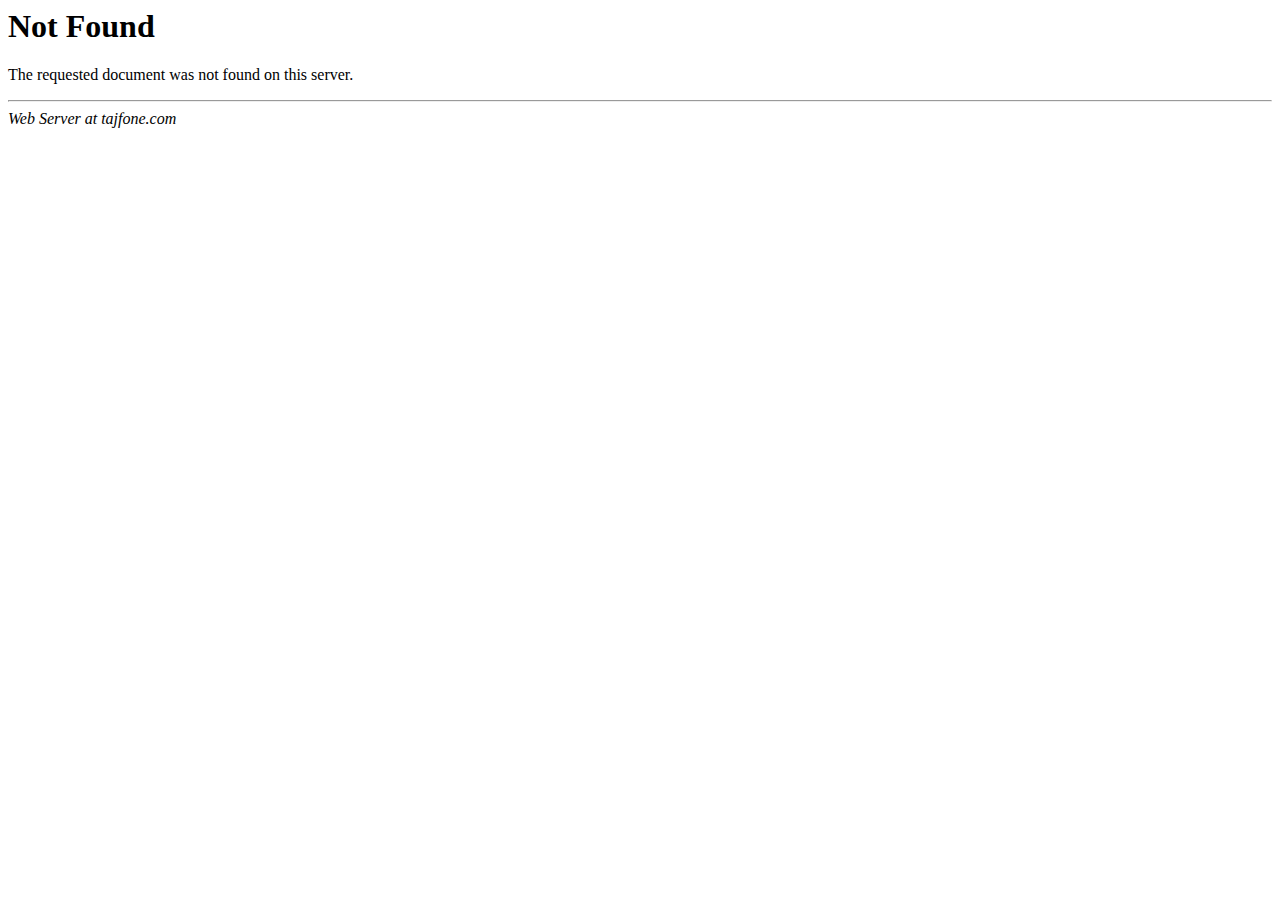
<file: stylesheet.html>
<HTML>
<HEAD>
<TITLE>404 Not Found</TITLE>
<BASE href="/error_docs/"><!--[if lte IE 6]></BASE><![endif]-->
</HEAD>
<BODY>
<H1>Not Found</H1>
The requested document was not found on this server.
<P>
<HR>
<ADDRESS>
Web Server at &#116;&#97;&#106;&#102;&#111;&#110;&#101;&#46;&#99;&#111;&#109;
</ADDRESS>
</BODY>
</HTML>

<!--
   - Unfortunately, Microsoft has added a clever new
   - "feature" to Internet Explorer. If the text of
   - an error's message is "too small", specifically
   - less than 512 bytes, Internet Explorer returns
   - its own error message. You can turn that off,
   - but it's pretty tricky to find switch called
   - "smart error messages". That means, of course,
   - that short error messages are censored by default.
   - IIS always returns error messages that are long
   - enough to make Internet Explorer happy. The
   - workaround is pretty simple: pad the error
   - message with a big comment like this to push it
   - over the five hundred and twelve bytes minimum.
   - Of course, that's exactly what you're reading
   - right now.
   -->
</file>
